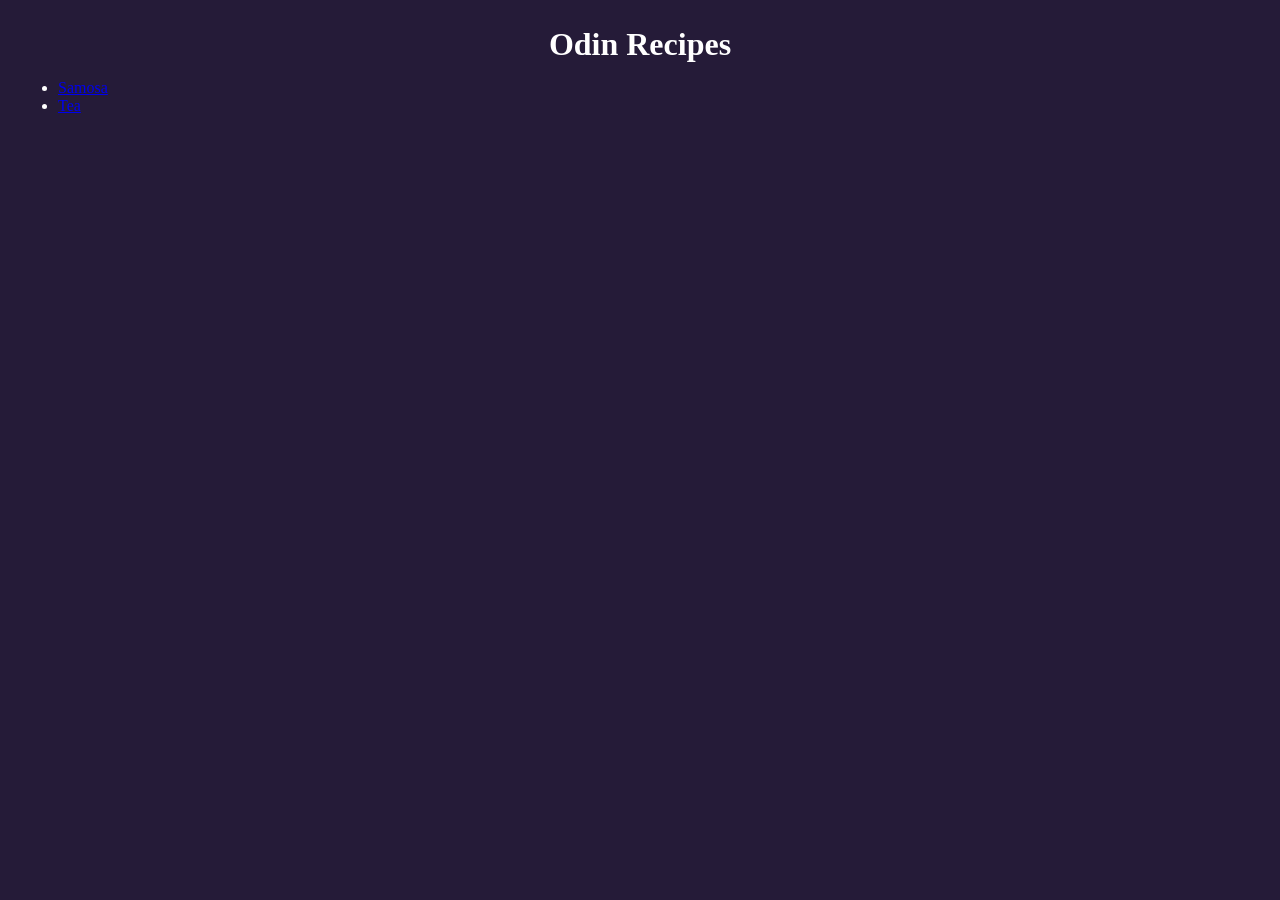
<file: index.html>
<!DOCTYPE html>
<html lang="en">
<head>
    <meta charset="UTF-8">
    <meta name="viewport" content="width=device-width, initial-scale=1.0">
    <link rel="stylesheet" href="./recipes/style.css">
    <title>Document</title>

</head>
<body>
    <h1>Odin Recipes</h1>
    <ul>
        <li><a href="./recipes/samosa.html">Samosa</a></li>
        <li><a href="./recipes/tea.html">Tea</a></li>
    </ul>
</body>
</html>
</file>
<file: recipes/style.css>
body{
  padding: 10px;
  background-color: rgb(37, 27, 56);
  color: white;
}

img{
  height: 200px;
  width: 300px;
  display: block;
  margin: 25px auto;
}

h1{
  text-align: center;
  margin: 8px;
}

h2{
  display: inline;
  border: 2px dotted rgb(0, 255, 251);
  margin: 8px;
}

p{
  margin: 16px;
}
</file>
